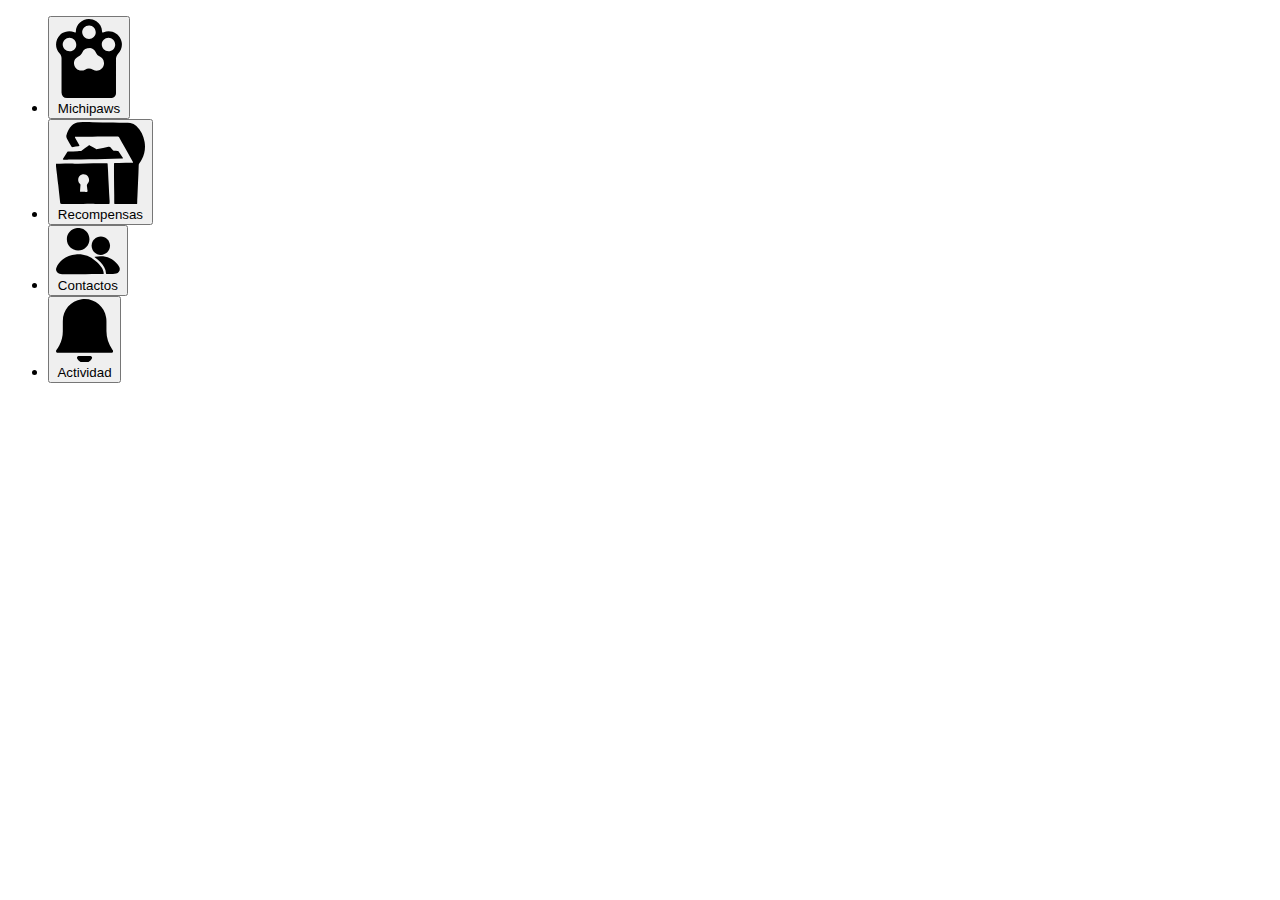
<file: components/main-menu/main-menu.html>
<!DOCTYPE html>
<html lang="es">
<head>
    <meta charset="UTF-8">
    <!-- <link rel="stylesheet" href="./components/main-menu/main-menu.css"> -->
</head>
<body>
    <div class="main-menu">
        <ul>
            <li>
                <button data-section="michipaws" class="selected">
                    <svg version="1.1" x="0px" y="0px" viewBox="0 0 50.1 60">
                        <path d="M47.2,26.4c2.3-2.3,3.4-5.7,2.7-8.9c-0.2-0.7-0.3-1.3-0.6-1.9c-2.1-5.1-7.9-7.5-13-5.5c-1.1,0.4-1.2,0.4-1.3-0.8
                                    c-0.1-3-1.7-5.8-4.3-7.5C23.5-3,15.1,2.6,15.1,9.4c0,1-0.2,1.1-1.1,0.7c-2.3-0.9-4.8-1-7.1-0.2C5.5,10.3,4.2,11,3.2,12
                                    c-4,3.9-4.3,10.3-0.4,14.3c0.9,1,1.4,2.3,1.4,3.6c0,8.2,0,16.3,0,24.5c0,0.5,0,0.9,0,1.4C4.3,58.5,5.7,60,8.4,60
                                    c5.5-0.1,11,0,16.5,0c5.7,0,11.3,0,17,0c0.7,0.1,1.5-0.1,2.1-0.5c1.1-0.7,1.7-2,1.6-3.3c0-8.6,0-17.3,0-25.9
                                    C45.7,28.9,46.2,27.5,47.2,26.4z M25.1,4.9c0.1,0,0.1,0,0.2,0c2.8,0.1,5,2.5,4.9,5.3c0,0.1,0,0.1,0,0.1c0,2.7-2.3,4.9-5.1,4.9
                                    s-5.1-2.3-5.2-5.1C19.9,7.3,22.2,5,25.1,4.9z M10.3,24.5c-2.9,0-5.2-2.3-5.2-5.1c0.1-2.8,2.3-5,5.1-5.1c2.9,0.1,5.2,2.3,5.2,5.2
                                    c0,0.1,0,0.1,0,0.2C15.4,22.4,13.1,24.6,10.3,24.5z M34.3,38.1c-1.6,1.5-4.2,1.6-6.1,0.5c-2.1-1.2-4-1.4-6.1-0.1
                                    c-0.8,0.4-1.7,0.7-2.6,0.7c-3.1,0.1-5.7-2.3-5.8-5.4c-0.2-2.1,1-4.2,3-5.2c1.5-0.7,2.6-1.9,3.4-3.4c1-2.1,2.9-3.1,5.9-3.1
                                    c1.9,0.2,3.5,1.5,4.3,3.3c0.6,1.4,1.6,2.5,3,3.1c1.7,0.7,2.9,2.4,3.1,4.3C36.8,34.8,36,36.8,34.3,38.1z M45,19.5c0,2.8-2.3,5-5.1,5
                                    c-2.8,0-5.1-2.3-5.1-5.1s2.3-5.1,5.1-5.1C42.7,14.4,45,16.7,45,19.5L45,19.5z" />
                    </svg>
                    <span class="text">Michipaws</span>
                </button>
            </li>
            <li>
                <button data-section="bounties">
                    <svg version="1.1" x="0px" y="0px" viewBox="0 0 64.7 60">
                        <g>
                            <path d="M50.5,59.8c-2.4,0-4.7,0-7.1,0c-0.9,0-1-0.1-1-1c0-3.7,0-7.5-0.1-11.2c-0.1-5.5-0.1-11-0.1-16.5c0-1.1,0-1.1,1.1-1.2
                                    c0.9-0.1,1.7-0.1,2.7-0.1c3.2,0,6.4-0.1,9.6-0.1c0.5,0,0.6-0.1,0.4-0.6c-2-3.6-4.1-7.3-6.1-10.9c-1.3-2.4-2.7-4.7-4-7.1
                                    c-0.3-0.5-0.6-0.7-1.2-0.6c-3.5,0-7,0-10.5,0.1c-5.1,0.1-10.4,0-15.5,0.1c-1.5,0-3,0.1-4.4,0.1c-0.6,0-0.7,0.1-0.4,0.6
                                    c1,1.7,1.9,3.5,2.9,5.2c0.4,0.7,0.3,0.9-0.5,1c-1.3,0.2-2.6,0.3-3.7,0.6c-1,0.2-1.2,0.1-1.6-0.7C10,15.7,9,13.9,8,12.1
                                    c-0.5-1-0.7-1.8-0.3-2.8c0.7-2.5,1.8-4.7,3.6-6.6c1.6-1.6,3.5-2.6,5.9-2.6c3.1-0.1,6.3-0.1,9.4,0c5,0.1,10,0.2,15,0.3
                                    c2.9,0.1,5.9,0.2,8.8,0.2c1.3,0,2.5,0.1,3.7,0.2c1.7,0.2,3.1,1.1,4.4,2.2c3.4,3.1,5.2,7.1,6,11.6c0.7,4.5,0.1,8.8-2.1,12.7
                                    c-0.5,1-1.1,1.8-1.7,2.7c-0.4,0.4-0.5,1-0.5,1.6c-0.1,4.3-0.3,8.5-0.5,12.7c-0.1,3.1-0.3,6.2-0.4,9.2c-0.1,1.8-0.2,3.7-0.2,5.6
                                    c0,0.5-0.3,0.9-0.9,0.9C55.2,59.8,52.9,59.8,50.5,59.8L50.5,59.8z" />
                            <path d="M13.6,30.3c4.5,0.1,9.1-0.1,13.6-0.2c3.1-0.1,6.3,0,9.4-0.1c1,0,1,0,1,1c0.3,3.2,0.3,6.5,0.5,9.7c0.1,1.8,0.2,3.6,0.3,5.5
                                    c0.2,3.6,0.3,7.3,0.6,10.8c0.1,0.7,0,1.4,0,2.1c0,0.4-0.2,0.6-0.6,0.6c-3.3,0-6.5,0-9.8-0.1c-3-0.1-6,0-9,0c-5.1,0-10.3,0-15.4,0
                                    c-1.1,0-1.1,0-1.2-1.1c-0.3-2.8-0.6-5.6-0.9-8.2c-0.2-2.6-0.5-5-0.9-7.6c-0.3-2.6-0.5-5.2-0.9-7.8c-0.1-1.2-0.3-2.4-0.4-3.6
                                    c-0.1-0.9,0-1,0.9-1C5.3,30.4,9.5,30.1,13.6,30.3z M21.2,50.8v0.1c0.4,0,0.7,0,1.2,0c0.5,0,0.6-0.2,0.6-0.6c-0.2-1-0.3-1.9-0.4-2.9
                                    c-0.2-1.1-0.3-1.9,0.6-2.9c1.2-1.1,1.1-3.4,0.1-4.9c-1-1.4-2.7-1.8-4.4-1.4c-2.9,0.7-3.7,4.7-1.5,6.7c0.3,0.3,0.5,0.6,0.4,1.2
                                    c-0.1,1.4-0.2,2.7-0.3,4.1c0,0.5,0.1,0.6,0.5,0.6C19.1,50.8,20.2,50.8,21.2,50.8z" />
                            <path
                                d="M8.2,27.4c-0.9,0-1.8,0-2.7,0c-0.5,0-0.6-0.2-0.4-0.6c1-1.6,2-3.2,3.1-4.9c0.2-0.3,0.5-0.4,1-0.4c2.1-0.1,4.4-0.2,6.5-0.3
                                    c0.7,0,1.5-0.1,2.2-0.1c0.3,0,0.6-0.2,0.9-0.4c1.6-1.2,3.2-2.4,4.8-3.5c0.4-0.3,0.7-0.3,1.3,0c1.4,0.7,2.8,1.5,4.3,2.4
                                    c0.3,0.2,0.6,0.2,1.1,0.1c2.7-0.5,5.2-1.1,7.9-1.7c0.7-0.1,1.2,0,1.6,0.5c0.3,0.5,0.7,1,1.2,1.5c0.3,0.6,0.9,0.9,1.6,1
                                    c0.7,0,1.4,0.1,2.1,0.1c0.4,0,0.6,0.1,0.9,0.4c1,1.4,1.9,2.9,2.9,4.3c0.1,0.2,0.3,0.3,0.2,0.6c-0.1,0.3-0.4,0.1-0.6,0.2
                                    c-4.2,0.2-8.5,0.2-12.6,0.3c-3.9,0.1-7.6,0.1-11.4,0.2s-7.8,0.2-11.7,0.2C10.7,27.3,9.5,27.4,8.2,27.4z" />
                        </g>
                    </svg>
                    <span class="text">Recompensas</span>
                </button>
            </li>
            <li>
                <button data-section="contacts">
                    <svg version="1.1" x="0px" y="0px" viewBox="0 0 82.8 60">
                        <g>
                            <path d="M82.8,54.8c-1.1,3.1-3.6,4.4-6.6,4.8c-3.5,0.5-7.1,0.1-10.6,0.2c-0.4,0-0.6-0.2-0.6-0.6c-0.2-5.9-3.2-10.5-7.1-14.7
                                    c-2.2-2.3-4.6-4.3-7.2-6.2c-0.2-0.1-0.5-0.2-0.5-0.5c0-0.3,0.4-0.3,0.6-0.3c11.7-2.3,21.6,0.7,29.4,9.8c1.2,1.4,2,3,2.6,4.8
                                    C82.8,53.1,82.8,53.9,82.8,54.8z" />
                            <path d="M55.6,59.9C40.1,60.1,24,59.9,7.9,60c-2.3,0-4.4-0.5-6.1-2.2C0,56-0.4,53.9,0.5,51.6c1.7-4.3,4.5-7.8,8.1-10.6
                                    c5-3.9,10.7-6,17-6.6c9.6-0.9,18,2,25.4,8c3.3,2.7,6.4,5.6,8.6,9.3c1.3,2.2,2.2,4.6,2.4,7.2c0.1,0.7-0.1,1-0.9,1
                                    C59.4,59.8,57.8,59.9,55.6,59.9z" />
                            <path
                                d="M28.8,29.2c-8.1,0-14.7-6.5-14.7-14.6c0-8.2,6.5-14.6,14.7-14.7c7.4-0.1,14.7,5.8,14.7,14.6C43.5,23,36.7,29.2,28.8,29.2z" />
                            <path
                                d="M58.2,35c-6.6,0-11.9-5.3-11.9-11.9c0-6.5,5.4-11.9,12-11.9c6.5,0,11.9,5.4,11.9,12C70.2,29.8,64.9,35,58.2,35z" />
                        </g>
                    </svg>
                    <span class="text">Contactos</span>
                </button>
            </li>
            <li>
                <button data-section="activity">
                    <svg version="1.1" x="0px" y="0px" viewBox="0 0 53.6 60">
                        <g>
                            <path d="M26.8,50.6c-8.1,0-16.2,0-24.3,0c-0.2,0-0.5,0-0.7,0c-0.7,0-1.2-0.3-1.6-0.9C-0.1,49,0,48.4,0.4,47.9c1-1.4,2-2.9,2.8-4.4
                                    c2.1-4.2,3.2-8.5,3.2-13.2c0-3.2,0-6.3,0-9.5c0-10.4,7.4-19,17.7-20.5c11.2-1.6,21.3,6.2,23,17.1c0.2,1.2,0.3,2.3,0.3,3.5
                                    c0,3.1,0,6.1,0,9.2c0,6.5,1.9,12.3,5.6,17.5c0.1,0.2,0.3,0.4,0.4,0.5c0.6,1.1,0,2.4-1.3,2.5c-0.3,0-0.6,0-0.9,0
                                    C43.1,50.6,34.9,50.6,26.8,50.6z" />
                            <path d="M26.9,53.6c1.7,0,3.4,0,5.1,0c0.7,0,1.3,0.2,1.7,0.9c0.4,0.7,0.2,1.3-0.2,1.9c-3,4.9-10.4,4.9-13.4,0
                                    c-0.4-0.6-0.5-1.2-0.2-1.9c0.4-0.7,0.9-0.9,1.7-0.9C23.4,53.6,25.1,53.6,26.9,53.6z" />
                        </g>
                    </svg>
                    <span class="text">Actividad</span>
                </button>
            </li>
        </ul>
    </div>
</body>
</html>
</file>
